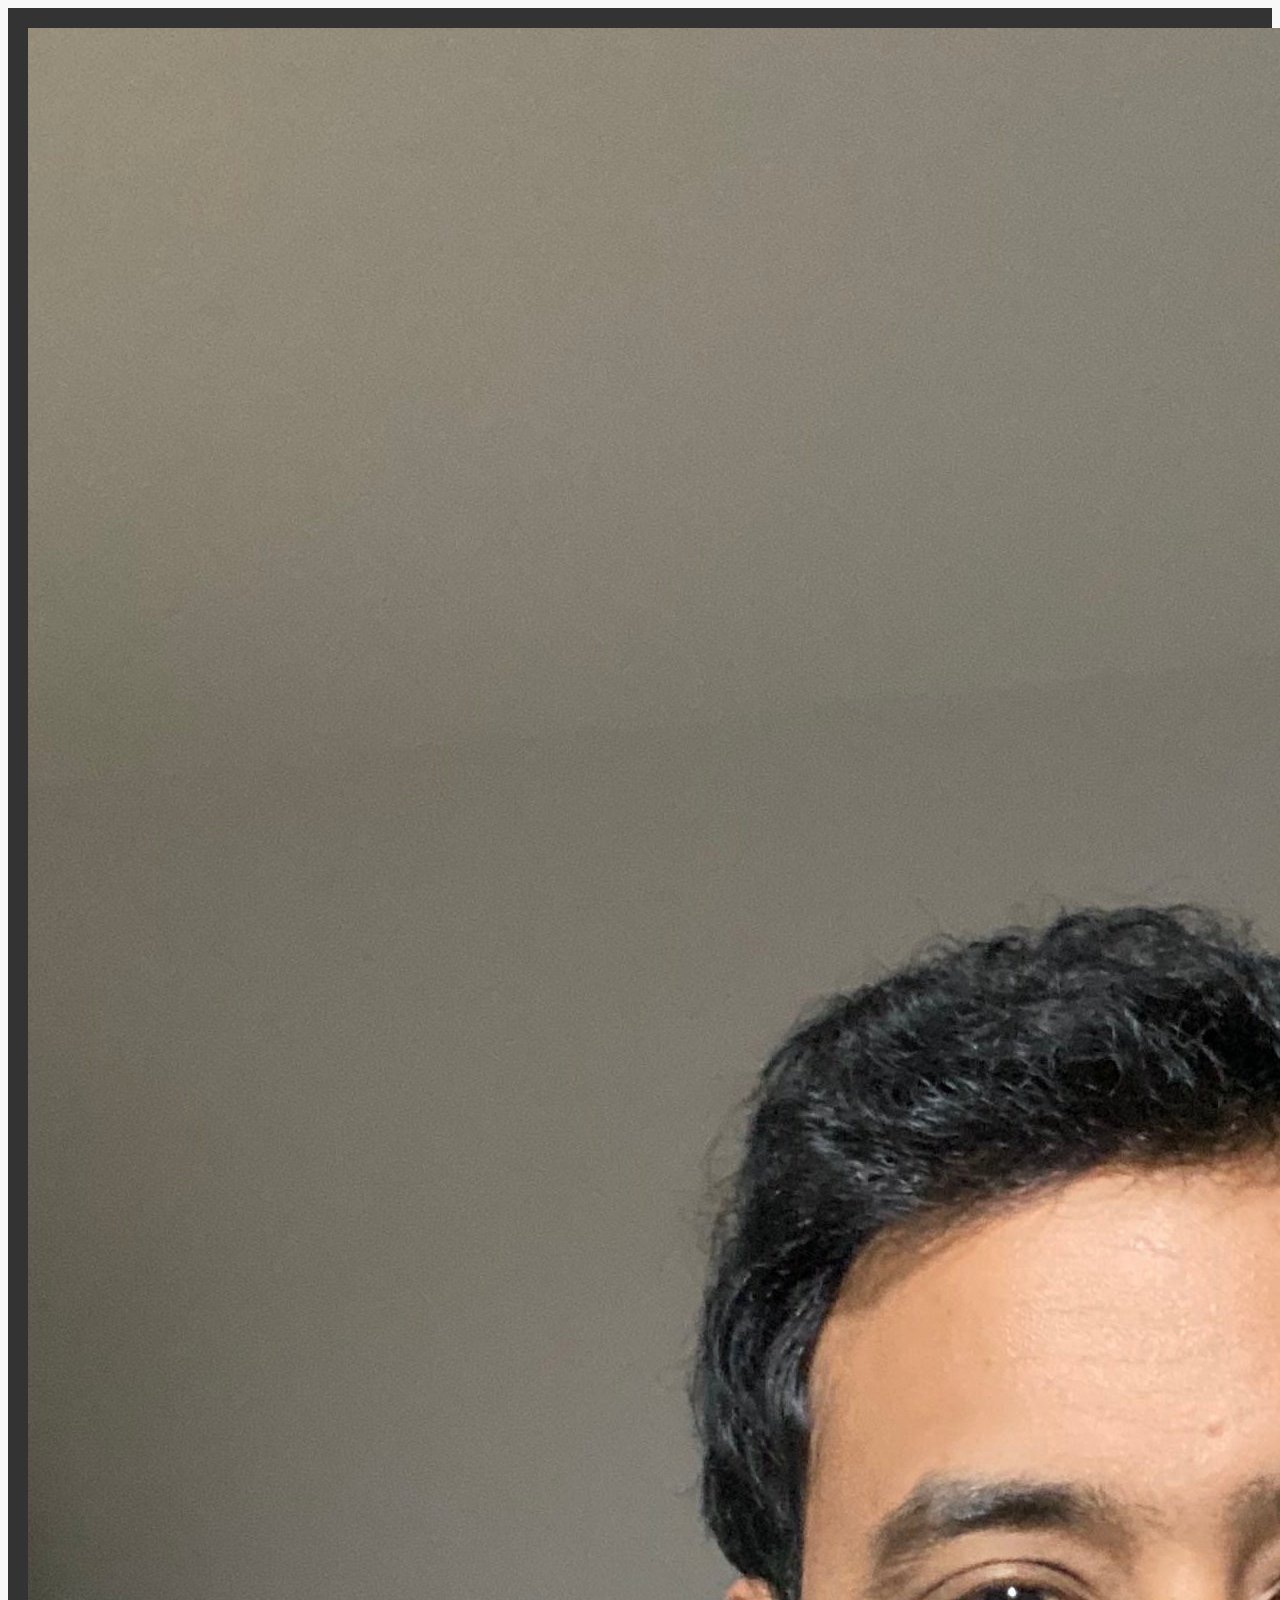
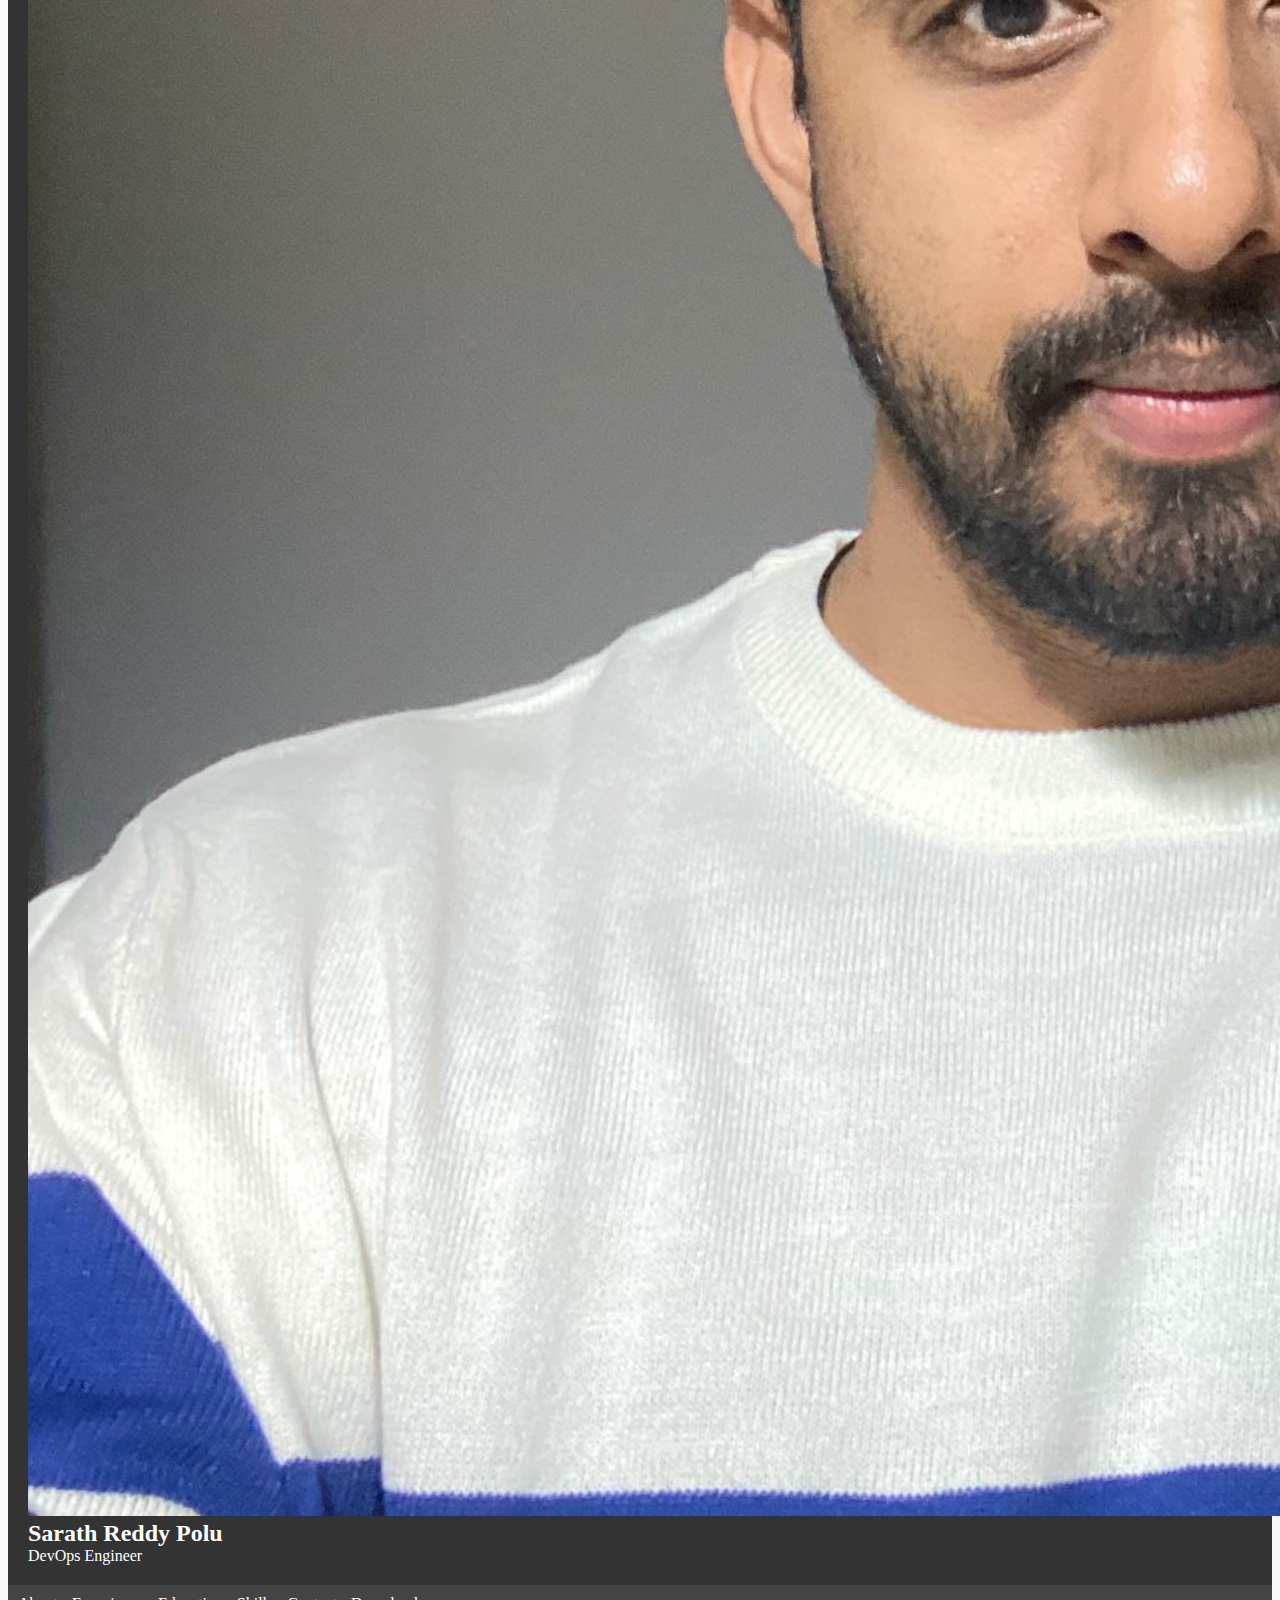
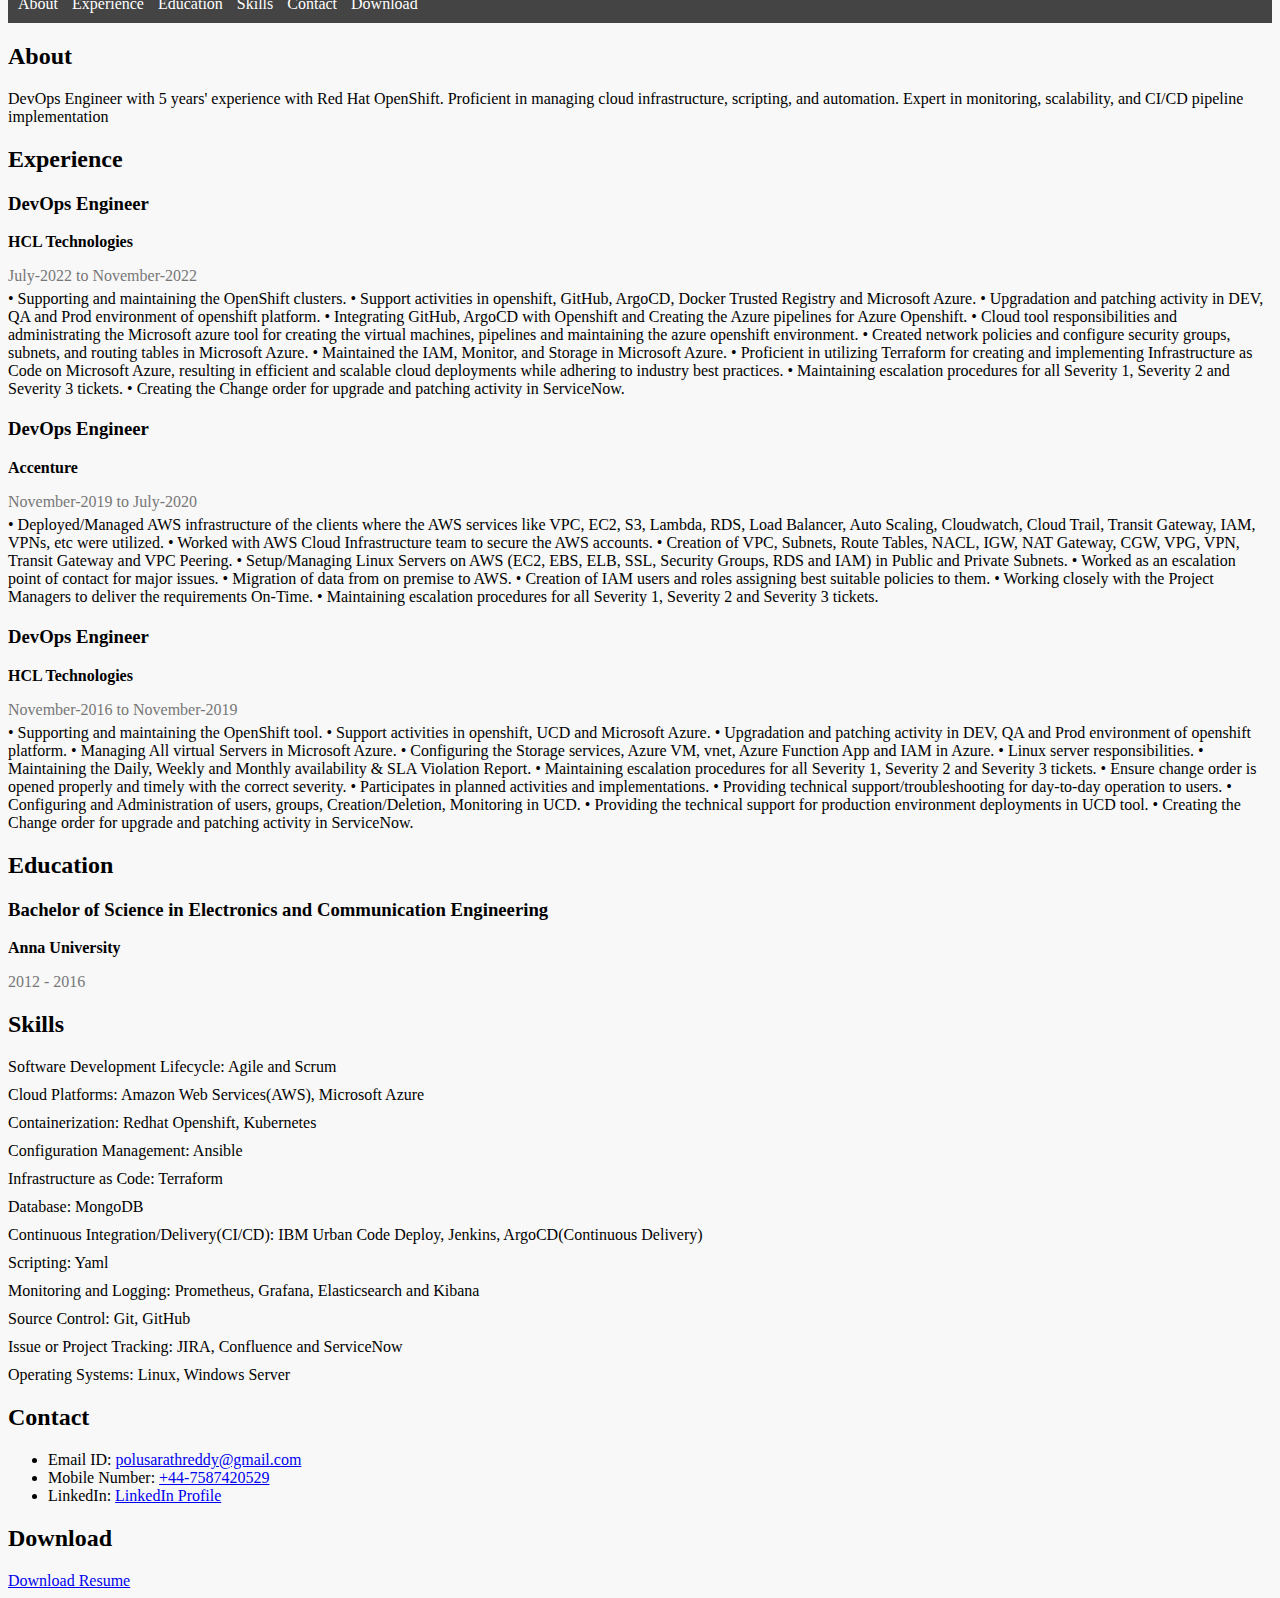
<file: Resume/index.html>
<!DOCTYPE html>
<html>
<head>
  <meta charset="utf-8">
  <title>Resume</title>
  <link rel="stylesheet" href="resume.css">
</head>
<body>
  <div class="wrapper">
    <header>
      <img src="Picture.jpg" alt="Profile Photo" class="profile_photo">
      <h1 class="branding">Sarath Reddy Polu</h1>
      <p class="subheading">DevOps Engineer</p>
    </header>
    <nav>
      <ul class="nav_links">
        <li><a href="#about">About</a></li>
        <li><a href="#experience">Experience</a></li>
        <li><a href="#education">Education</a></li>
        <li><a href="#skills">Skills</a></li>
        <li><a href="#contact">Contact</a></li>
	<li><a href="#download">Download</a></li>
      </ul>
    </nav>
    <main>
      <section id="about">
        <h2>About</h2>
        <p class="about_text">DevOps Engineer with 5 years' experience with Red Hat OpenShift. Proficient in managing cloud infrastructure, scripting, and automation. Expert in monitoring, scalability, and CI/CD pipeline implementation</p>
      </section>
      <section id="experience">
        <h2>Experience</h2>
        <ul class="experience_list">
          <li>
            <h3>DevOps Engineer</h3>
            <p class="company">HCL Technologies</p>
            <p class="date">July-2022 to November-2022</p>
            <p class="description">• Supporting and maintaining the OpenShift clusters.
•	Support activities in openshift, GitHub, ArgoCD, Docker Trusted Registry and Microsoft Azure. 
•	Upgradation and patching activity in DEV, QA and Prod environment of openshift platform. 
•	Integrating GitHub, ArgoCD with Openshift and Creating the Azure pipelines for Azure Openshift.
•	Cloud tool responsibilities and administrating the Microsoft azure tool for creating the virtual machines, pipelines and maintaining the azure openshift environment.
•	Created network policies and configure security groups, subnets, and routing tables in Microsoft Azure. 
•	Maintained the IAM, Monitor, and Storage in Microsoft Azure.
•	Proficient in utilizing Terraform for creating and implementing Infrastructure as Code on Microsoft Azure, resulting in efficient and scalable cloud deployments while adhering to industry best practices.
•	Maintaining escalation procedures for all Severity 1, Severity 2 and Severity 3 tickets. 
•	Creating the Change order for upgrade and patching activity in ServiceNow.
</p>
          </li>
          <li>
            <h3>DevOps Engineer</h3>
            <p class="company">Accenture</p>
            <p class="date">November-2019 to July-2020</p>
            <p class="description">•	Deployed/Managed AWS infrastructure of the clients where the AWS services like VPC, EC2, S3, Lambda, RDS, Load Balancer, Auto Scaling, Cloudwatch, Cloud Trail, Transit Gateway, IAM, VPNs, etc were utilized. 
•	Worked with AWS Cloud Infrastructure team to secure the AWS accounts.
•	Creation of VPC, Subnets, Route Tables, NACL, IGW, NAT Gateway, CGW, VPG, VPN, Transit Gateway and VPC Peering. 
•	Setup/Managing Linux Servers on AWS (EC2, EBS, ELB, SSL, Security Groups, RDS and IAM) in Public and Private Subnets.
•	Worked as an escalation point of contact for major issues. 
•	Migration of data from on premise to AWS.
•	Creation of IAM users and roles assigning best suitable policies to them.
•	Working closely with the Project Managers to deliver the requirements On-Time.
•	Maintaining escalation procedures for all Severity 1, Severity 2 and Severity 3 tickets. 
</p>
          </li>
	<li>
            <h3>DevOps Engineer</h3>
            <p class="company">HCL Technologies</p>
            <p class="date">November-2016 to November-2019</p>
            <p class="description">•	Supporting and maintaining the OpenShift tool. 
•	Support activities in openshift, UCD and Microsoft Azure. 
•	Upgradation and patching activity in DEV, QA and Prod environment of openshift platform. 
•	Managing All virtual Servers in Microsoft Azure.
•	Configuring the Storage services, Azure VM, vnet, Azure Function App and IAM in Azure.
•	Linux server responsibilities. 
•	Maintaining the Daily, Weekly and Monthly availability & SLA Violation Report. 
•	Maintaining escalation procedures for all Severity 1, Severity 2 and Severity 3 tickets. 
•	Ensure change order is opened properly and timely with the correct severity. 
•	Participates in planned activities and implementations. 
•	Providing technical support/troubleshooting for day-to-day operation to users. 
•	Configuring and Administration of users, groups, Creation/Deletion, Monitoring in UCD. 
•	Providing the technical support for production environment deployments in UCD tool. 
•	Creating the Change order for upgrade and patching activity in ServiceNow.
</p>
          </li>
        </ul>
      </section>
      <section id="education">
        <h2>Education</h2>
        <ul class="education_list">
	    <h3>Bachelor of Science in Electronics and Communication Engineering</h3>
            <p class="school">Anna University</p>
            <p class="date">2012 - 2016</p>
          </li>
        </ul>
      </section>
      <section id="skills">
        <h2>Skills</h2>
        <ul class="skills_list">
		<li>Software Development Lifecycle: Agile and Scrum</li>
		<li>Cloud Platforms: Amazon Web Services(AWS), Microsoft Azure</li>
		<li>Containerization: Redhat Openshift, Kubernetes</li>
		<li>Configuration Management: Ansible</li>
		<li>Infrastructure as Code: Terraform</li>
		<li>Database: MongoDB</li>
		<li>Continuous Integration/Delivery(CI/CD): IBM Urban Code Deploy, Jenkins, ArgoCD(Continuous Delivery)</li>
		<li>Scripting: Yaml
		<li>Monitoring and Logging: Prometheus, Grafana, Elasticsearch and Kibana</li>
		<li>Source Control: Git, GitHub</li>
		<li>Issue or Project Tracking: JIRA, Confluence and ServiceNow</li>
		<li>Operating Systems: Linux, Windows Server</li>
		 </ul>
        </section>
	    <section id="contact">
        <h2>Contact</h2>
        <ul class="contact">
		<li>Email ID: <a href="mailto:polusarathreddy@gmail.com">polusarathreddy@gmail.com</a></li>
		<li>Mobile Number: <a href="tel:+447587420529">+44-7587420529</a></li>
		<li>LinkedIn: <a href="https://uk.linkedin.com/in/polu-sarath-reddy-73b1a317a" target="_blank">LinkedIn Profile</a></li>
		 </ul>
        </section>
	    <section id="download">
        <h2>Download</h2>
        <a href="https://github.com/sarath2707/PoluSarathReddy/blob/main/Resume/Sarath_5_Years_DevOps_Exp.docx" download>Download Resume</a>
      </section>
    </main>
</body>

</html>
</file>
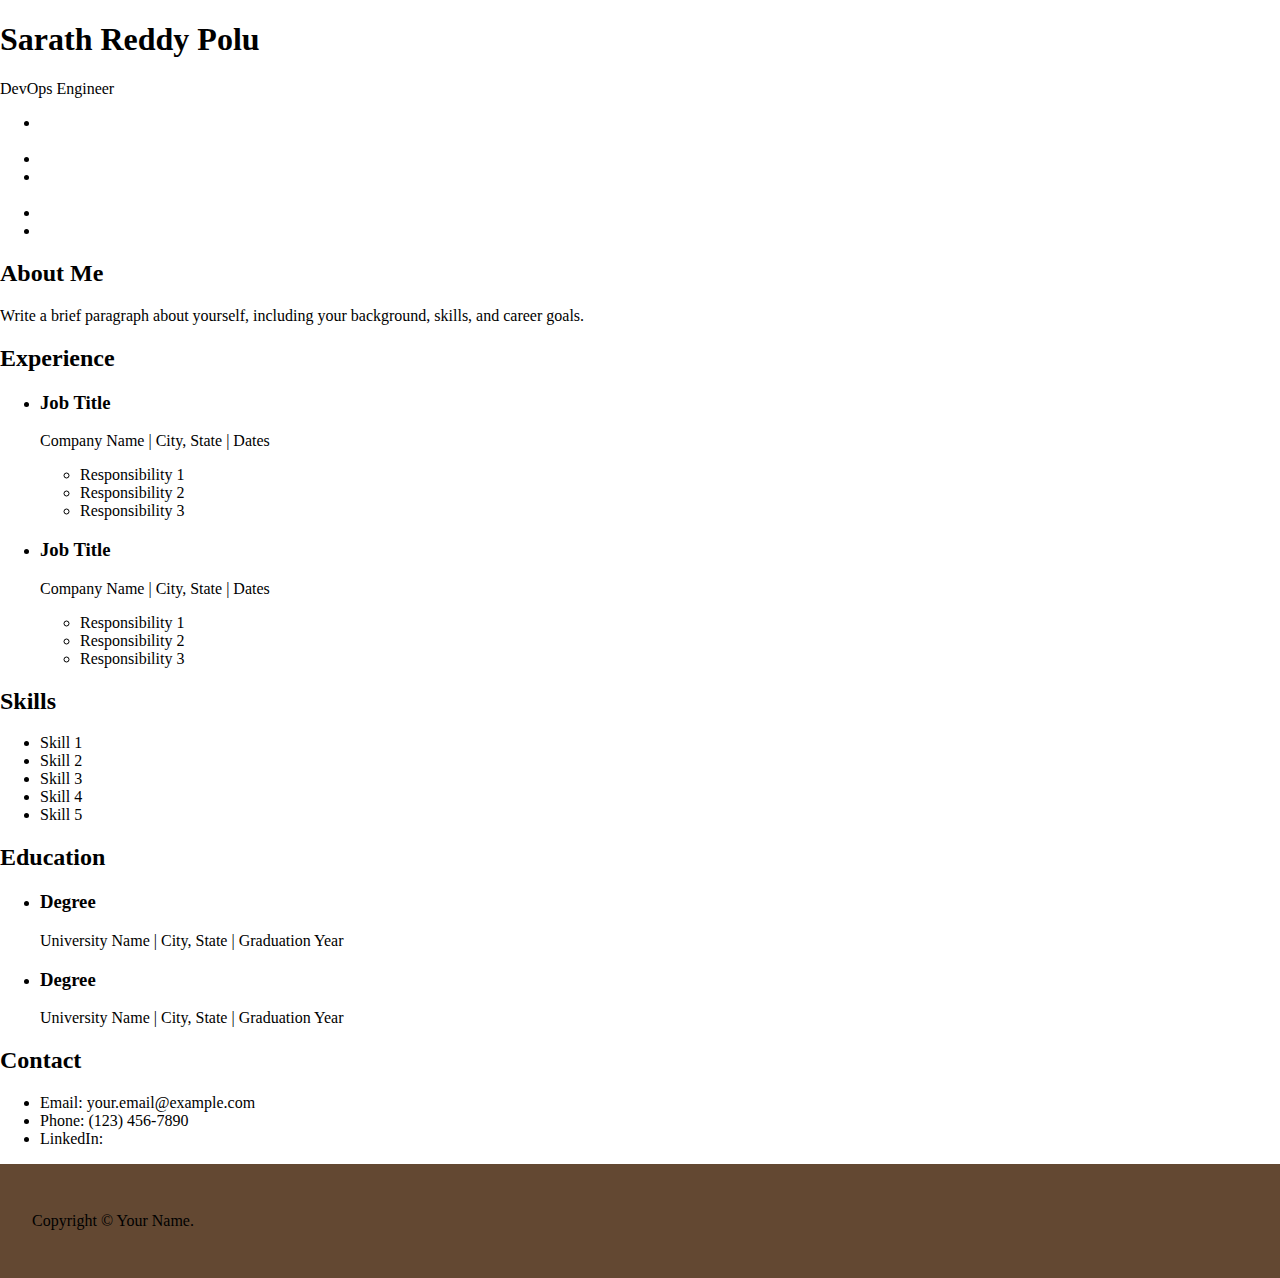
<file: blogs.html>
<!DOCTYPE html>
<html lang="en">

<head>
  <meta charset="UTF-8">
  <meta name="viewport" content="width=device-width, initial-scale=1.0">
  <title>Polu Sarath Reddy Resume</title>
  <link rel="stylesheet" href="style.css">
</head>

<body>
  <header>
    <h1>Sarath Reddy Polu</h1>
    <p>DevOps Engineer</p>
    <nav>
      <ul>
        <li><a href="#about">DevOps Engineer with 5 years' experience with Red Hat OpenShift. Proficient in managing cloud infrastructure, scripting, and automation. Expert in monitoring, scalability, and CI/CD pipeline implementation.</a></li>
        <li><a href="#experience">5 Years</a></li>
        <li><a href="#skills">Red Hat OpenShift Docker and Kubernetes Jenkins, ArgoCD and GitHub Microsoft Azure Ansible and Terraform Linux administration Elasticsearch, Docker Trusted Registry, Splunk and Grafana Jira, ServiceNow and Confluence</a></li>
        <li><a href="#education">Master's in Electrical and Electronic Engineering</a></li>
        <li><a href="#contact">Email: polusarathreddy@gmail.com and Mobile: +447587420529</a></li>
      </ul>
    </nav>
  </header>
  <main>
    <section id="about">
      <h2>About Me</h2>
      <p>Write a brief paragraph about yourself, including your background, skills, and career goals.</p>
    </section>
    <section id="experience">
      <h2>Experience</h2>
      <ul>
        <li>
          <h3>Job Title</h3>
          <p>Company Name | City, State | Dates</p>
          <ul>
            <li>Responsibility 1</li>
            <li>Responsibility 2</li>
            <li>Responsibility 3</li>
          </ul>
        </li>
        <li>
          <h3>Job Title</h3>
          <p>Company Name | City, State | Dates</p>
          <ul>
            <li>Responsibility 1</li>
            <li>Responsibility 2</li>
            <li>Responsibility 3</li>
          </ul>
        </li>
      </ul>
    </section>
    <section id="skills">
      <h2>Skills</h2>
      <ul>
        <li>Skill 1</li>
        <li>Skill 2</li>
        <li>Skill 3</li>
        <li>Skill 4</li>
        <li>Skill 5</li>
      </ul>
    </section>
    <section id="education">
      <h2>Education</h2>
      <ul>
        <li>
          <h3>Degree</h3>
          <p>University Name | City, State | Graduation Year</p>
        </li>
        <li>
          <h3>Degree</h3>
          <p>University Name | City, State | Graduation Year</p>
        </li>
      </ul>
    </section>
    <section id="contact">
      <h2>Contact</h2>
      <ul>
        <li>Email: your.email@example.com</li>
        <li>Phone: (123) 456-7890</li>
        <li>LinkedIn: <a href="https://www.linkedin.com/in/your-profile" target="_blank">linkedin.com/in/your-profile</a></li>
      </ul>
    </section>
  </main>
  <footer>
    <p>Copyright &copy; Your Name.
</file>
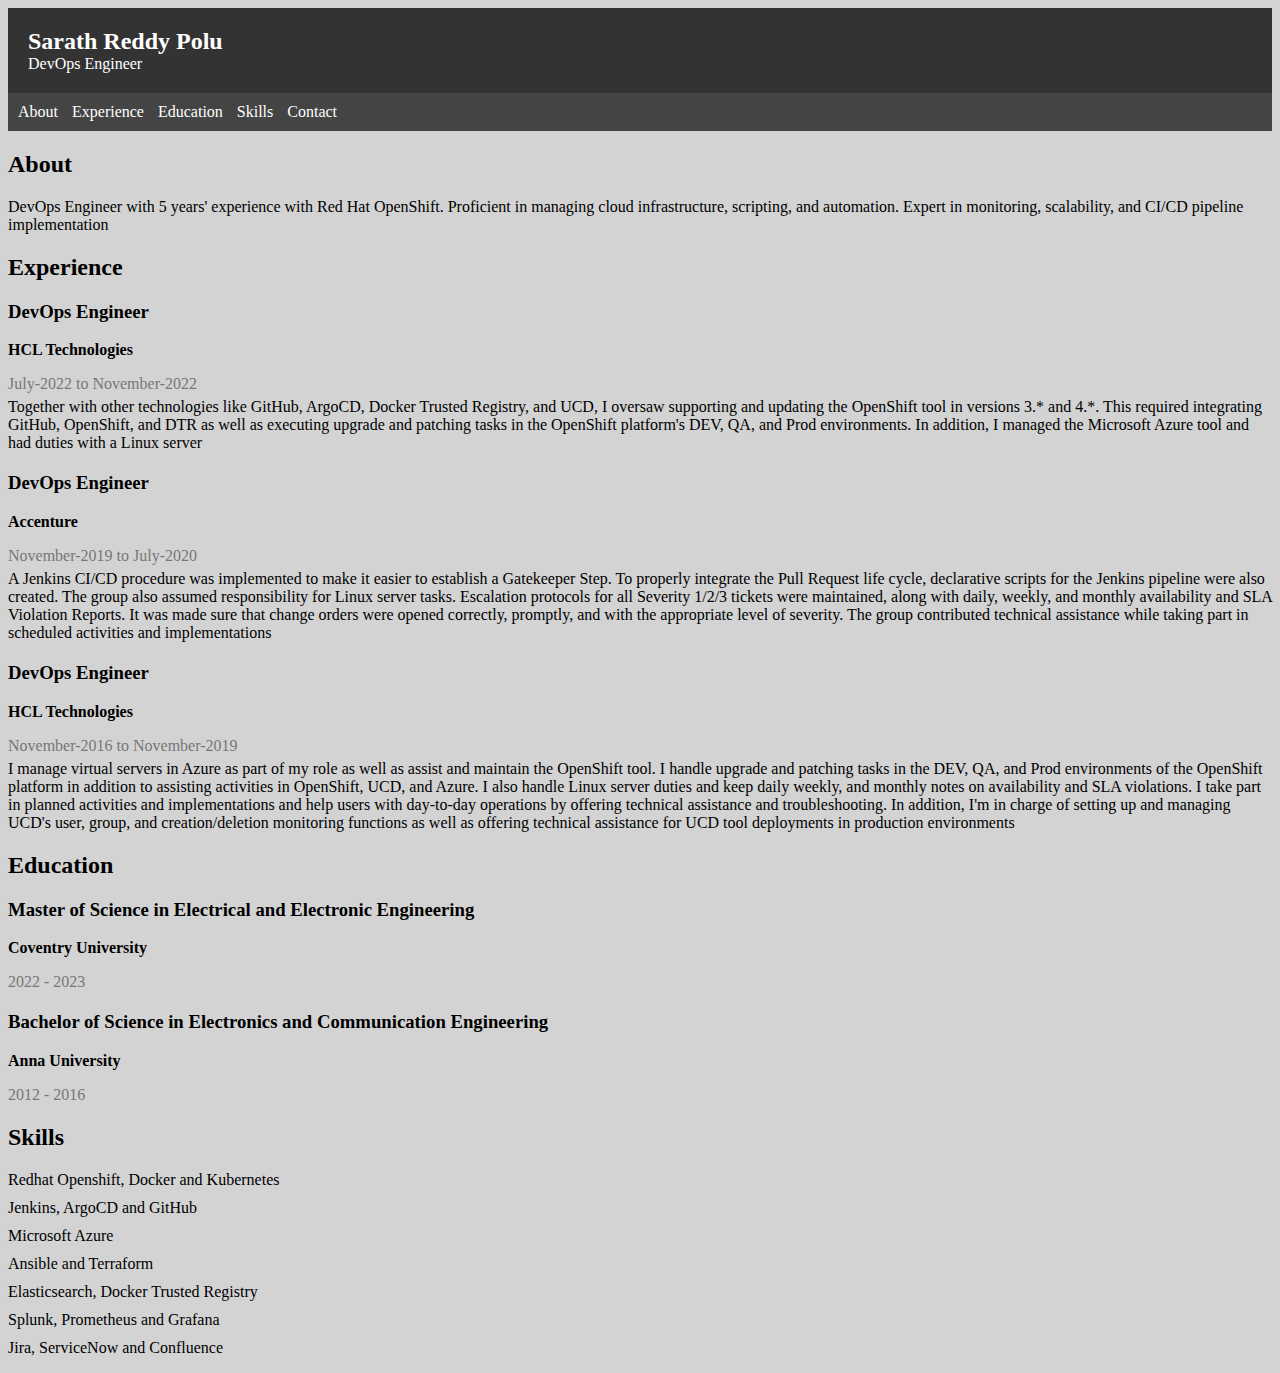
<file: resume.html>
<!DOCTYPE html>
<html>
<head>
  <meta charset="utf-8">
  <title>Resume</title>
  <link rel="stylesheet" href="resume.css">
</head>
<body>
  <div class="wrapper">
    <header>
      <h1 class="branding">Sarath Reddy Polu</h1>
      <p class="subheading">DevOps Engineer</p>
    </header>
    <nav>
      <ul class="nav_links">
        <li><a href="#about">About</a></li>
        <li><a href="#experience">Experience</a></li>
        <li><a href="#education">Education</a></li>
        <li><a href="#skills">Skills</a></li>
        <li><a href="#contact">Contact</a></li>
      </ul>
    </nav>
    <main>
      <section id="about">
        <h2>About</h2>
        <p class="about_text">DevOps Engineer with 5 years' experience with Red Hat OpenShift. Proficient in managing cloud infrastructure, scripting, and automation. Expert in monitoring, scalability, and CI/CD pipeline implementation</p>
      </section>
      <section id="experience">
        <h2>Experience</h2>
        <ul class="experience_list">
          <li>
            <h3>DevOps Engineer</h3>
            <p class="company">HCL Technologies</p>
            <p class="date">July-2022 to November-2022</p>
            <p class="description">Together with other technologies like GitHub, ArgoCD, Docker Trusted Registry, and UCD, I oversaw supporting and updating the OpenShift tool in versions 3.* and 4.*. This required integrating GitHub, OpenShift, and DTR as well as executing upgrade and patching tasks in the OpenShift platform's DEV, QA, and Prod environments. In addition, I managed the Microsoft Azure tool and had duties with a Linux server</p>
          </li>
          <li>
            <h3>DevOps Engineer</h3>
            <p class="company">Accenture</p>
            <p class="date">November-2019 to July-2020</p>
            <p class="description">A Jenkins CI/CD procedure was implemented to make it easier to establish a Gatekeeper Step. To properly integrate the Pull Request life cycle, declarative scripts for the Jenkins pipeline were also created. The group also assumed responsibility for Linux server tasks. Escalation protocols for all Severity 1/2/3 tickets were maintained, along with daily, weekly, and monthly availability and SLA Violation Reports. It was made sure that change orders were opened correctly, promptly, and with the appropriate level of severity. The group contributed technical assistance while taking part in scheduled activities and implementations</p>
          </li>
	<li>
            <h3>DevOps Engineer</h3>
            <p class="company">HCL Technologies</p>
            <p class="date">November-2016 to November-2019</p>
            <p class="description">I manage virtual servers in Azure as part of my role as well as assist and maintain the OpenShift tool. I handle upgrade and patching tasks in the DEV, QA, and Prod environments of the OpenShift platform in addition to assisting activities in OpenShift, UCD, and Azure. I also handle Linux server duties and keep daily weekly, and monthly notes on availability and SLA violations. I take part in planned activities and implementations and help users with day-to-day operations by offering technical assistance and troubleshooting. In addition, I'm in charge of setting up and managing UCD's user, group, and creation/deletion monitoring functions as well as offering technical assistance for UCD tool deployments in production environments</p>
          </li>
        </ul>
      </section>
      <section id="education">
        <h2>Education</h2>
        <ul class="education_list">
	<li>
            <h3>Master of Science in Electrical and Electronic Engineering</h3>
            <p class="school">Coventry University</p>
            <p class="date">2022 - 2023</p>
          </li>
          <li>
            <h3>Bachelor of Science in Electronics and Communication Engineering</h3>
            <p class="school">Anna University</p>
            <p class="date">2012 - 2016</p>
          </li>
        </ul>
      </section>
      <section id="skills">
        <h2>Skills</h2>
        <ul class="skills_list">
          <li>Redhat Openshift, Docker and Kubernetes</li>
	<li>Jenkins, ArgoCD and GitHub</li>
	<li>Microsoft Azure</li>
	<li>Ansible and Terraform</li>
          <li>Elasticsearch, Docker Trusted Registry</li>
	<li>Splunk, Prometheus and Grafana</li>
          <li> Jira, ServiceNow and Confluence</li>
</file>
<file: Resume/resume.css>
/* Styles for header */
header {
  background-color: #333;
  color: #fff;
  padding: 20px;
}
/* Set background color for body */
body {
  background-color: #f8f8f8; /* Replace with your desired color */
}

/* Set color for main container */
.container {
  background-color: #fff; /* Replace with your desired color */
  margin: 0 auto;
  max-width: 800px;
  padding: 20px;
}
.branding {
  font-size: 24px;
  margin: 0;
}

.subheading {
  font-size: 16px;
  margin: 0;
}

/* Styles for navigation */
nav {
  background-color: #444;
  padding: 10px;
}

.nav_links {
  list-style: none;
  margin: 0;
  padding: 0;
}

.nav_links li {
  display: inline;
  margin-right: 10px;
}

.nav_links li a {
  color: #fff;
  text-decoration: none;
}

/* Styles for main content */
.main_content {
  padding: 20px;
}

.section_title {
  font-size: 24px;
  margin-bottom: 10px;
}

.experience_list {
  list-style: none;
  padding: 0;
}

.experience_list li {
  margin-bottom: 20px;
}

.company {
  font-weight: bold;
}

.date {
  color: #777;
  margin-bottom: 5px;
}

.description {
  margin: 0;
}

.education_list {
  list-style: none;
  padding: 0;
}

.education_list li {
  margin-bottom: 20px;
}

.school {
  font-weight: bold;
}

.skills_list {
  list-style: none;
  padding: 0;
}

.skills_list li {
  margin-bottom: 10px;
}
</file>
<file: style.css>
/* variables */
:root {
  --primary: #ffffff;
  --secondary: rgb(99, 72, 50);
  --secondary_light: rgba(99, 72, 50, 0.8);
  --nav_hover: rgba(219, 193, 172, 0.5);
  --light_hover: rgba(236, 224, 209, 0.5);
  --light: rgba(236, 224, 209, 1);
  --light_ultra_light: rgba(236, 224, 209, 0.5);
  --dark: rgb(56, 34, 15);
  --dark_light: rgba(56, 34, 15, 0.5);
  --mid: rgb(150, 114, 89);
  --heading: "K2D", sans-serif;
  --paragraph: "Roboto", sans-serif;
  --footer_opacity: 0.5;
}

html {
  scroll-behavior: smooth;
}

/* Global */
body {
  margin: 0;
}

body .main {
  box-sizing: border-box;
  font-family: var(--heading);
}
body .main {
  width: 100%;
  height: 100%;
  line-height: 1.5;
  color: var(--primary);
  margin: 0;
}

a {
  text-decoration: none;
  color: var(--primary);
}
.wrapper {
  display: grid;
  grid-gap: 1.5rem;
  height: 100vh;
}

.landing_top {
  height: 20vh;
}

.landing_bottom {
  height: 80vh;
}

.continue_btn {
  border: 0.1rem var(--light) solid;
  padding: 0.5rem 2rem;
}

.continue_btn:hover {
  background: var(--dark);
}

body .main {
  background: url(https://source.unsplash.com/ikU3J1nr52w/4480×6720);
  background-attachment: fixed;
  background-position: center;
  background-repeat: no-repeat;
  background-size: cover;
  width: 100%;
  height: 100%;
}

/* Header */

.branding {
  display: inline-block;
  font-size: 1rem;
  margin-left: 1rem;
}

.branding h1 {
  margin: 0.5rem 0 0 0;
}

.branding span {
  color: var(--secondary);
}

/* Menu */

.menu_text h3 {
  margin-top: 1.6rem;
  font-family: var(--paragraph);
  font-weight: 400;
  display: block;
  position: fixed;
  top: 0;
  right: 4rem;
}
.menu {
  position: fixed;
  display: inline-block;
  top: 0;
  right: 2rem;
  cursor: pointer;
  color: var(--primary);
  margin-top: 1rem;
}

.menu:hover {
  color: var(--light_hover);
}

.nav_bar {
  background-color: var(--secondary);
  height: 100%;
  width: 0;
  position: fixed;
  z-index: 1;
  top: 0;
  right: 0;
  overflow: hidden;
  padding-top: 2rem;
  transition: 0.5s;
  transition-timing-function: ease;
  display: flex;
  justify-content: center;
  align-items: center;
  opacity: 0;
}

/* Search */
.nav_bar input[type="text"] {
  padding: 0.5rem;
  background: var(--light);
  border: none;
  margin: 0;
}

.nav_bar button {
  padding: 0.5rem;
  border: none;
  background: var(--light);
  cursor: pointer;
}

.nav_bar button:hover {
  background-color: var(--dark);
  color: var(--light);
}

.nav_bar ul li a {
  padding: 0.5rem 2rem 0.5rem 0.5rem;
  display: block;
  font-size: 1.5rem;
  transition: 0.3s;
  color: var(--primary);
  text-transform: uppercase;
}

.nav_links {
  margin-top: 1rem;
}

.nav_bar a:hover {
  color: var(--nav_hover);
}
.nav_bar ul {
  padding-left: 2rem;
  margin-top: 3rem;
}

.nav_bar li {
  list-style-type: none;
}
.nav_bar .close_btn {
  position: absolute;
  top: 0;
  right: 0.5rem;
  text-decoration: none;
  color: var(--primary);
  font-size: 2rem;
}

.close_btn:hover {
  color: var(--nav_hover);
}

/* Responsive */

.show {
  width: 100%;
  height: 100%;
  opacity: 1;
}

/* Sticky */

/* .sticky {
  background: var(--light);
  position: fixed;
  top: 0;
  width: 100%;
} */

/* Showcase */

.landing_bottom {
  margin-top: 8rem;
  text-align: center;
}

.large_text {
  display: inline-block;
  padding: 0rem 1.5rem;
  font-size: 3rem;
  border-width: 0.1rem 0 0.1rem 0;
  border-style: solid;
  border-color: var(--primary);
  border-radius: 0.3rem;
}
.large_text h1 {
  margin: 0;
}

.small_text h3 {
  display: inline-block;
  font-family: var(--paragraph);
  font-weight: 400;
  background: var(--nav_hover);
}

.coffee {
  color: var(--secondary);
  font-weight: 800;
}

.expresso {
  position: relative;
  display: inline-block;
  margin: 15rem;
  padding: 0;
  height: 5vh;
}

.expresso h3 {
  margin-bottom: 1rem;
  font-weight: bolder;
  color: var(--dark);
  background: var(--light);
  border: 0.1rem var(--light) solid;
  border-radius: 0.3rem;
  padding: 0.2rem 0.5rem;
}

.expresso i {
  color: var(--primary);
  transition: 0.5s;
  transition-timing-function: ease;
}
.expresso i:hover {
  color: var(--light_hover);
  transition-timing-function: ease;
}

/* Slogan */

#slogan {
  display: inline-block;
  background: var(--secondary_light);
  text-align: center;
  width: 100%;
  height: 10rem;
}

.slogan_coffee {
  color: var(--light);
  font-size: 3rem;
  margin: 0;
  padding: 1rem 0;
  font-weight: bold;
}
.slogan_text {
  margin: 0;
  font-family: var(--paragraph);
  font-size: 1.6rem;
  font-weight: 400;
  letter-spacing: 0.2rem;
}

/* .linebreak {
  background: var(--dark);
  width: 90%;
  height: 2rem;
} */

/* Blogs */

.featured_blogs {
  display: grid;
  grid-template-rows: repeat(4, 1fr);
  width: 100%;
  height: auto;
  overflow: hidden;
  margin: 0;
  border-bottom: 0.1rem white solid;
}

.blog_right {
  display: grid;
  grid-template-areas: "image info";
  width: 100%;
  height: 30rem;
  background: var(--mid);
}

.blog_left {
  display: grid;
  grid-template-areas: "info image";
  width: 100%;
  height: 30rem;
  background: var(--mid);
}

.featured_blogs img {
  grid-area: image;
  max-height: 100%;
  width: 100%;
  background-attachment: fixed;
  background-position: center;
  background-repeat: no-repeat;
  object-fit: cover;
}

.info {
  grid-area: info;
  text-align: center;
  padding: 1rem;
  margin: 3rem 0;
}

.info h2 {
  font-size: 3rem;
}
.info p {
  font-family: var(--paragraph);
  padding: 0 2rem;
  font-size: 1.5rem;
}

/* Fun Facts */

.fun_facts {
  display: grid;
  text-align: center;
  background: var(--dark);
  padding: 0.5rem;
  width: 99.1%;
  justify-items: center;
  padding-bottom: 5rem;
  overflow: hidden;
}

.fun_facts h1 {
  font-size: 2.5rem;
  margin: 0;
  padding: 1rem;
}

.fun_facts span {
  color: var(--light_hover);
  font-weight: bolder;
  font-size: 2.7rem;
}

.facts {
  display: grid;
  grid-template-columns: 1fr 1fr;
  grid-gap: 0.2rem;
  padding: 0.3rem;
  width: 70%;
}

.fact {
  background: var(--light_hover);
  height: 15rem;
  text-align: center;
  padding: 0.5rem;
  overflow: hidden;
}

.fact h2 {
  font-size: 2.3rem;
  margin: 0;
}
.fact p {
  font-family: var(--paragraph);
  font-size: 1.5rem;
  font-weight: 400;
  color: var(--light);
}

/* Login/Sign up */

.login {
  text-align: center;
  background: var(--light_ultra_light);
  padding-bottom: 2rem;
}
.login h3 {
  color: var(--dark);
  display: inline-block;
  padding: 0 0.5rem;
  border-radius: 0.5rem;
  font-size: 2rem;
  margin: 1rem 0 0 0;
}

.login p {
  font-family: var(--paragraph);
  font-weight: 400;
  font-size: 1rem;
  margin: 0 0 0.5rem 0;
  padding: 1rem;
}

.buttons {
  margin-bottom: 1.5rem;
}

.button {
  border: 0.1rem var(--secondary) solid;
  background: rgba(0, 0, 0, 0);
  padding: 0.5rem 10rem;
  font-size: 1rem;
  font-weight: bolder;
  color: var(--primary);
  border-radius: 0.5rem;
}

.button:hover {
  background-color: var(--light_ultra_light);
  color: var(--secondary);
}

.login_btn {
  padding: 0.5rem 10.5rem;
}

/*Footer*/

footer {
  background: var(--secondary);
  padding: 2rem;
}

.box {
  display: grid;
  justify-items: center;
}
.social_media {
  display: inline-grid;
  grid-template-columns: repeat(5, 2rem);
  opacity: var(--footer_opacity);
}

footer a:hover {
  color: var(--dark);
  text-decoration: none;
}

.credits {
  display: block;
  text-align: center;
}

.credits h3 {
  font-family: var(--paragraph);
  font-weight: 200;
  opacity: var(--footer_opacity);
}

.credits a {
  text-decoration: underline;
}

/* Blog posts */

.full {
  background: var(--secondary);
  background-size: cover;
  width: 100%;
  height: 100%;
}

body .blog_header {
  display: inline-block;
  position: fixed;
  background: var(--light_hover);
  width: 100%;
  height: 3rem;
  margin-top: -2rem;
  top: 2rem;
}
.blog_header h1 {
  margin: 0.5;
  font-size: 1.5rem;
}

.menu_option {
  margin: 0;
}

.menu_text h3 {
  margin: 0.9rem 0;
  color: var(--secondary);
}

.blog_head_text {
  background: var(--dark);
  padding: 1rem;
  text-align: center;
  font-size: 2rem;
  margin: 5rem 5rem;
  font-family: var(--paragraph);
  color: var(--primary);
  letter-spacing: 0.3rem;
  font-weight: 500;
  border-radius: 1rem 0;
}

.all_blogs {
  display: grid;
  width: 100%;
  margin: 0;
  padding: 0;
  grid-template-rows: repeat(10, 20rem);
}

.single_blog {
  display: grid;
  grid-template-columns: 1fr 1fr 1fr;
  grid-template-areas: "blog_img blog_synopsis blog_synopsis";
  background: var(--light_ultra_light);
  text-align: left;
  overflow: hidden;
}

.single_blog .blog_img {
  grid-area: blog_img;
  background-position: center;
  object-fit: cover;
  max-height: 100%;
  width: 100%;
  border-right: 0.5rem var(--dark) solid;
}

.single_blog .blog_synopsis {
  grid-area: blog_synopsis;
}

.single_blog h3 {
  font-family: var(--heading);
  font-size: 2rem;
  font-weight: bolder;
  color: var(--primary);
}

.blog_synopsis {
  padding-left: 1rem;
  padding-bottom: 10rem;
}

.blog_synopsis i,
.blog_synopsis .about {
  display: inline-block;
  margin-top: 1rem;
}

.blog_synopsis .about {
  margin-left: 0.5rem;
}

.blog_synopsis i {
  color: var(--dark_light);
}

.blog_synopsis .para {
  font-family: var(--paragraph);
  font-size: 1rem;
  font-weight: 400;
  color: var(--light);
}

.about .author {
  color: var(--primary);
}

.blog_synopsis a:hover h3 {
  color: var(--dark);
  text-decoration: dotted underline;
}

.single_blog {
  margin: 2rem;
}
.single_blog:hover {
  margin: 0rem;
  transition-duration: 0.5s;
  transition-timing-function: ease;
}

/* Media Queries */

@media (max-width: 768px) {
  .nav_bar ul {
    padding-left: 0.1rem;
  }
  .nav_bar input[type="text"] {
    width: 5.3rem;
    margin-left: 0.3rem;
  }
  .blog_right,
  .blog_left {
    grid-template-areas: "image" "info";
    height: 100vh;
  }

  .blog_right img,
  .blog_left img {
    max-height: 50vh;
  }

  .blog_right .info,
  .blog_left .info {
    margin: 0;
  }

  .fact h2 {
    font-size: 2rem;
  }
  .fact p {
    font-size: 1rem;
  }

  /* Blogs */

  .single_blog .blog_img {
    min-height: 100%;
  }

  .blog_synopsis h3 {
    margin: 0.3rem 0;
  }
  .blog_synopsis {
    padding-bottom: 0;
  }

  .blog_synopsis p {
    margin-bottom: 0;
  }
}
</file>
<file: resume.css>
/* Styles for header */
header {
  background-color: #333;
  color: #fff;
  padding: 20px;
}
/* Set background color for body */
body {
  background-color: #D3D3D3; /* Replace with your desired color */
}

/* Set color for main container */
.container {
  background-color: #fff; /* Replace with your desired color */
  margin: 0 auto;
  max-width: 800px;
  padding: 20px;
}
.branding {
  font-size: 24px;
  margin: 0;
}

.subheading {
  font-size: 16px;
  margin: 0;
}

/* Styles for navigation */
nav {
  background-color: #444;
  padding: 10px;
}

.nav_links {
  list-style: none;
  margin: 0;
  padding: 0;
}

.nav_links li {
  display: inline;
  margin-right: 10px;
}

.nav_links li a {
  color: #fff;
  text-decoration: none;
}

/* Styles for main content */
.main_content {
  padding: 20px;
}

.section_title {
  font-size: 24px;
  margin-bottom: 10px;
}

.experience_list {
  list-style: none;
  padding: 0;
}

.experience_list li {
  margin-bottom: 20px;
}

.company {
  font-weight: bold;
}

.date {
  color: #777;
  margin-bottom: 5px;
}

.description {
  margin: 0;
}

.education_list {
  list-style: none;
  padding: 0;
}

.education_list li {
  margin-bottom: 20px;
}

.school {
  font-weight: bold;
}

.skills_list {
  list-style: none;
  padding: 0;
}

.skills_list li {
  margin-bottom: 10px;
}
</file>
